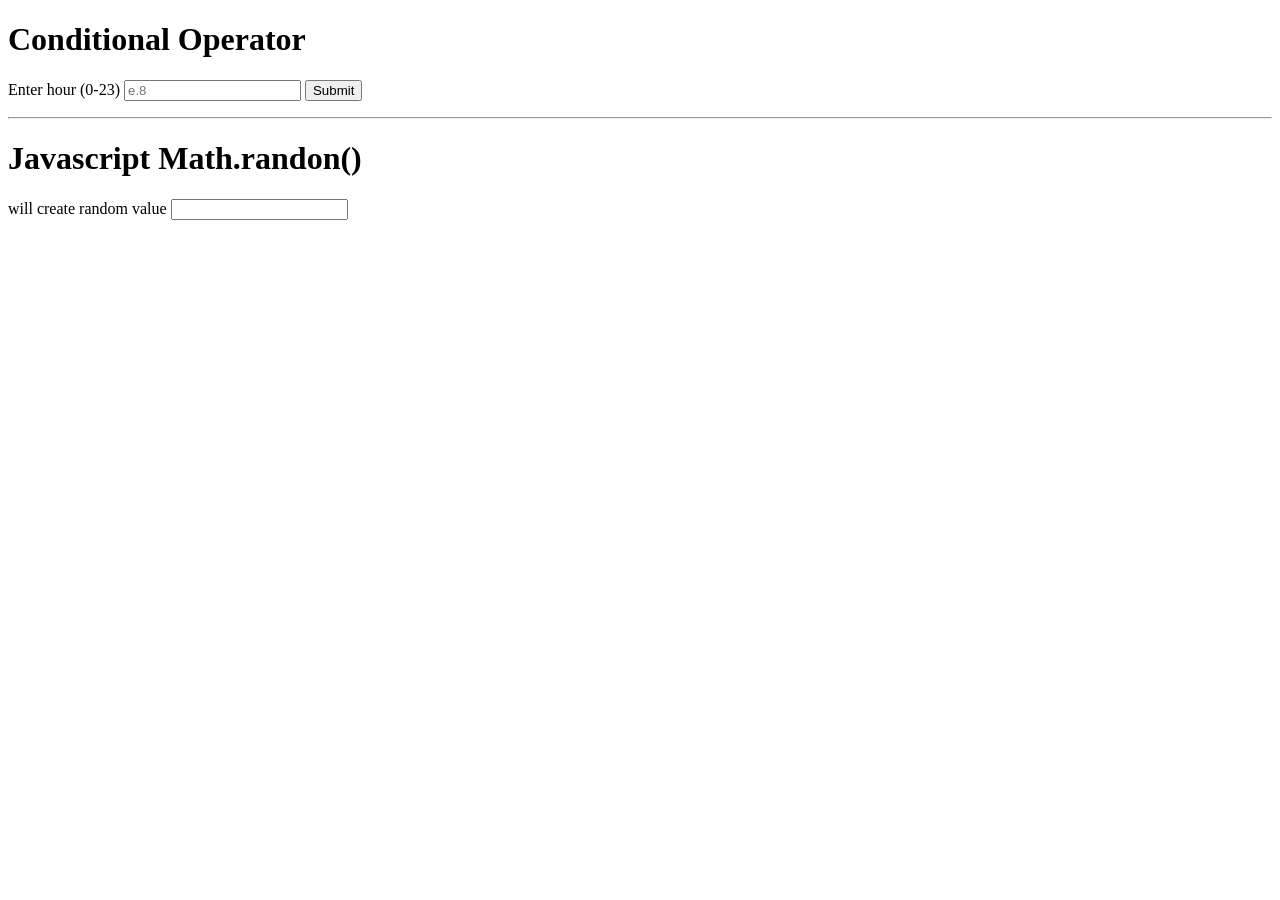
<file: LearnJS/Conditional/index.html>
<!DOCTYPE html>
<html lang="en">
<head>
    <meta charset="UTF-8">
    <meta name="viewport" content="width=device-width, initial-scale=1.0">
    <title>Document</title>
</head>
<body>
    
    <h1>Conditional Operator</h1>


    <label for="timeInput"> Enter hour (0-23)</label>
    <input type="number" id="timeInput" placeholder="e.8">
    <button onclick="getGreeting()">Submit</button>


    <p id="greetingMessage"></p>




    <hr>
    <h1>Javascript Math.randon()</h1>


    <label for="radom">will create random value </label>
    <input type="number">

    <script src="script.js"></script>
</body>
</html>
</file>
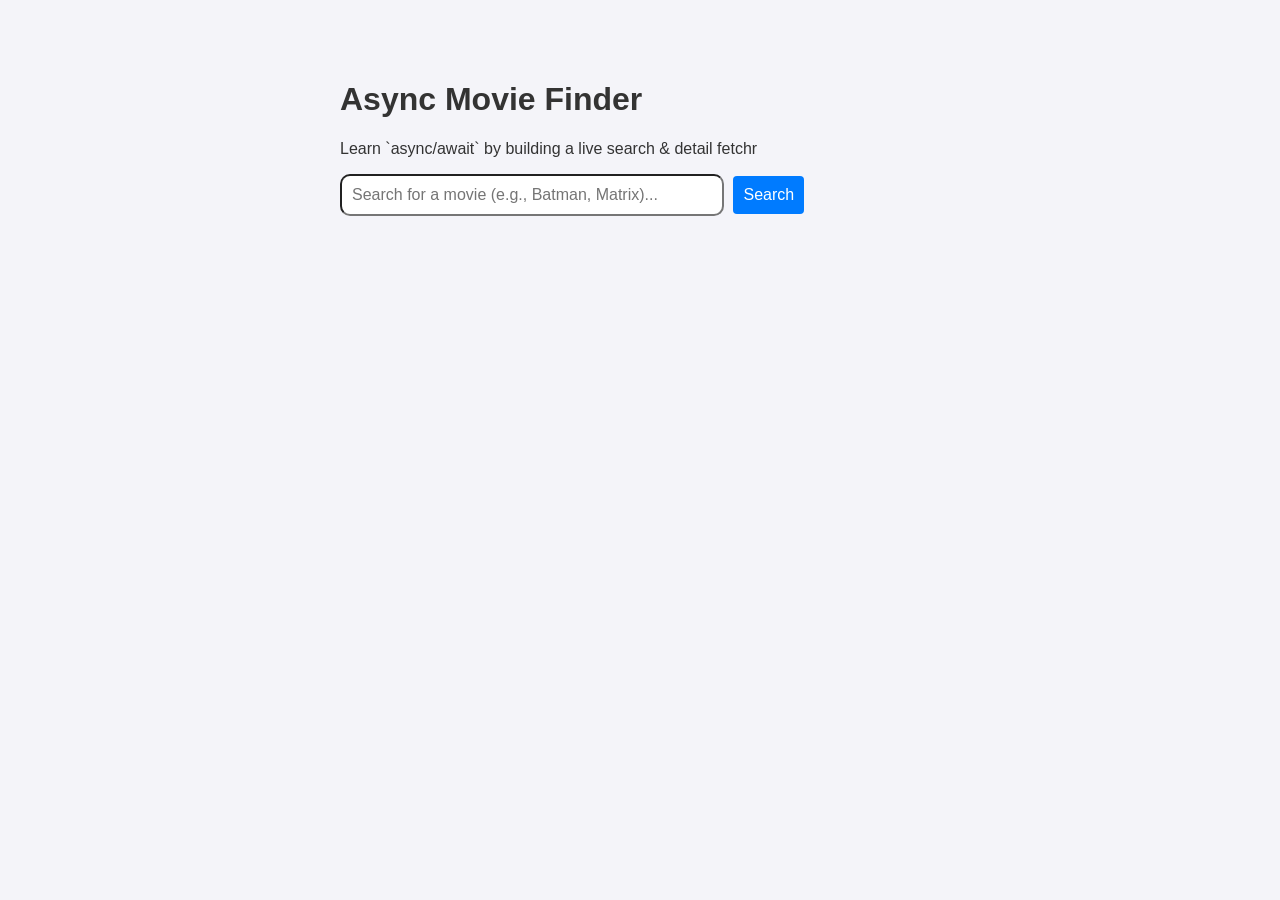
<file: LearnJS/Async/1.project1/index.html>
<!DOCTYPE html>
<html lang="en">
<head>
    <meta charset="UTF-8">
    <meta name="viewport" content="width=device-width, initial-scale=1.0">
    
    <link rel="stylesheet" href="style.css">
    <title>Document</title>
</head>
<body>


    <h1>Async Movie Finder</h1>

    <p>Learn `async/await` by building a live search & detail fetchr</p>


  <div>
    <input type="text" id="searchInput" placeholder="Search for a movie (e.g., Batman, Matrix)...">
    <button id="searchBtn">Search</button>
  </div>

  <div id="statusMessage"></div>
  <div id="resultsContainer"></div>
  <div id="detailContainer"></div>



    <script src="script.js"></script>
    
</body>
</html>
</file>
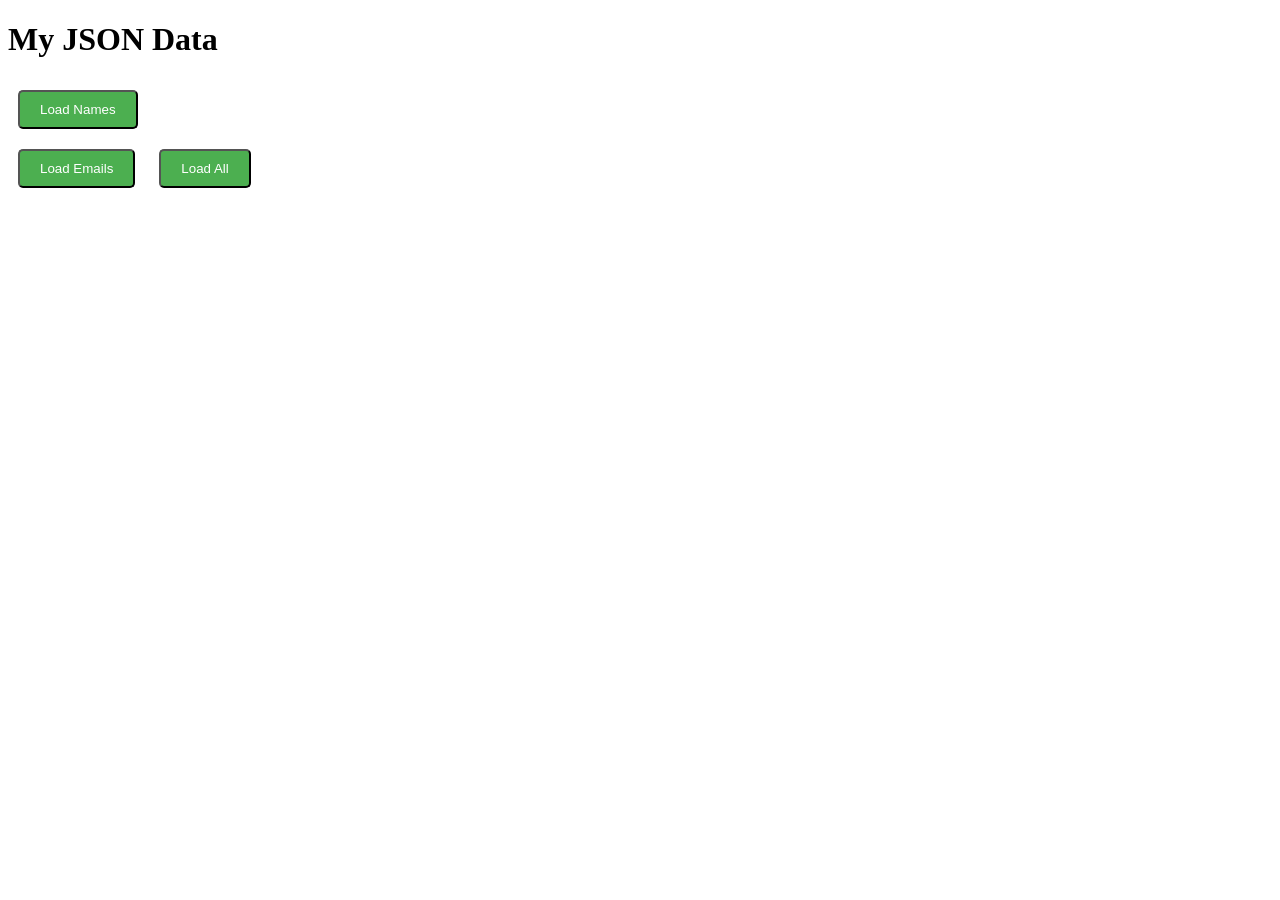
<file: LearnJS/DOM/2.JSON/index.html>
<!DOCTYPE html>
<html lang="en">
<head>
    <meta charset="UTF-8">
    <meta name="viewport" content="width=device-width, initial-scale=1.0">
    <title>Document</title>

    <link rel="stylesheet" href="style.css"> 

</head>
<body>
    <h1>My JSON Data</h1>
    <div id="data-container">


    </div>
    <button onclick="handleLoadNames()">Load Names</button>


    <div id="email-container"></div>

    <button onclick="handleLoadEmails()">Load Emails</button>






  <button onclick="handleLoadAll()">Load All</button>
    


    <script src="script.js"></script>
</body>
</html>
</file>
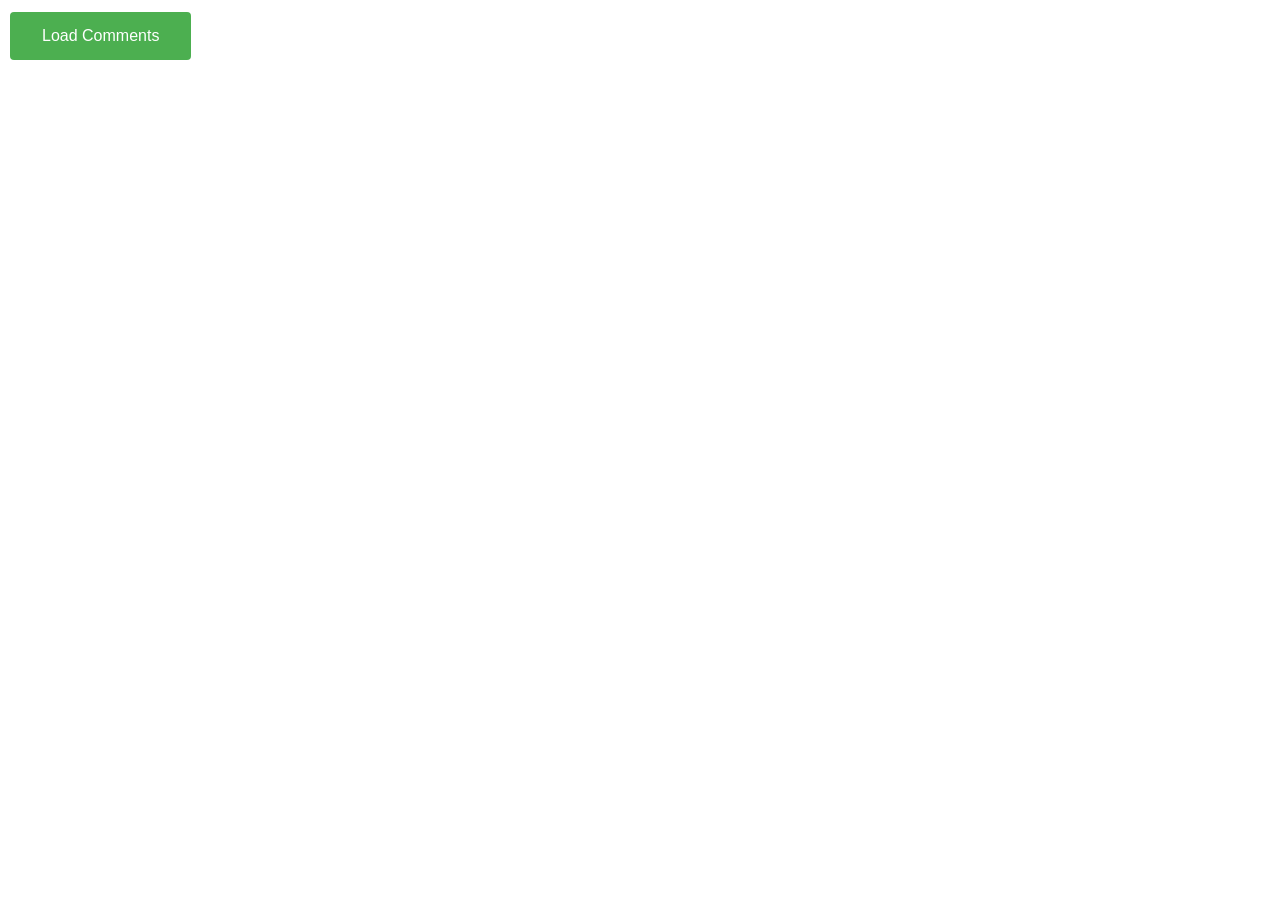
<file: LearnJS/DOM/4.json_comments/index.html>
<!DOCTYPE html>
<html lang="en">
<head>
    <meta charset="UTF-8">
    <meta name="viewport" content="width=device-width, initial-scale=1.0">
    <link rel="stylesheet" href="style.css">
    <title>Json comments from api</title>
</head>
<body>
    <div class="container" id="container">


    </div>
    <button class="btn" onclick="commentloads()">Load Comments</button>


    <script src="script.js"></script>
    
</body>
</html>
</file>
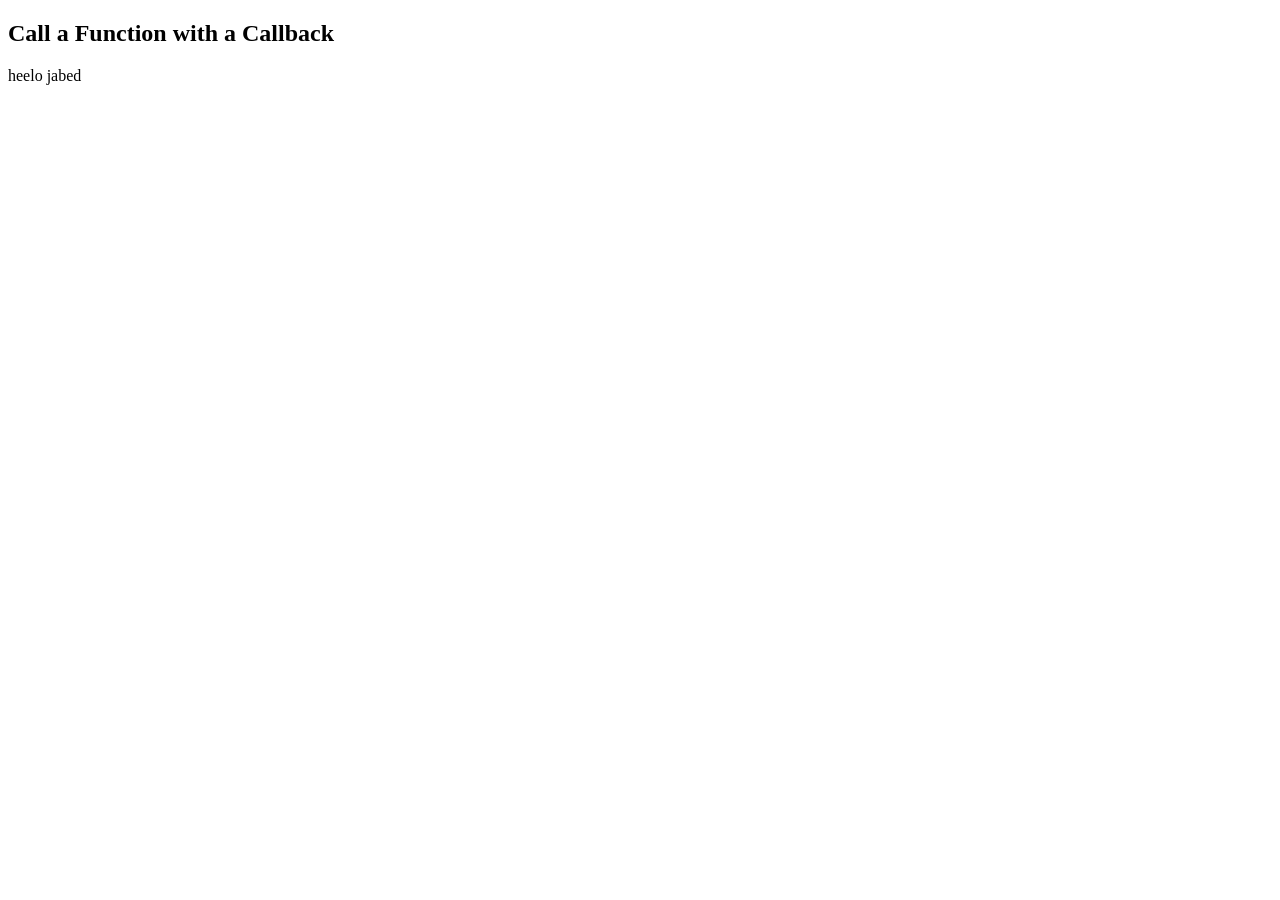
<file: LearnJS/LearnFromw3school/async/index.html>
<!DOCTYPE html>
<html lang="en">
<head>
    <meta charset="UTF-8">
    <meta name="viewport" content="width=device-width, initial-scale=1.0">
    <title>Document</title>
</head>
<body>
    
    <h2>Call a Function with a Callback</h2>
    <p id="demo"></p>

    <p id="async"></p>

    <script src="script.js"></script>
</body>
</html>
</file>
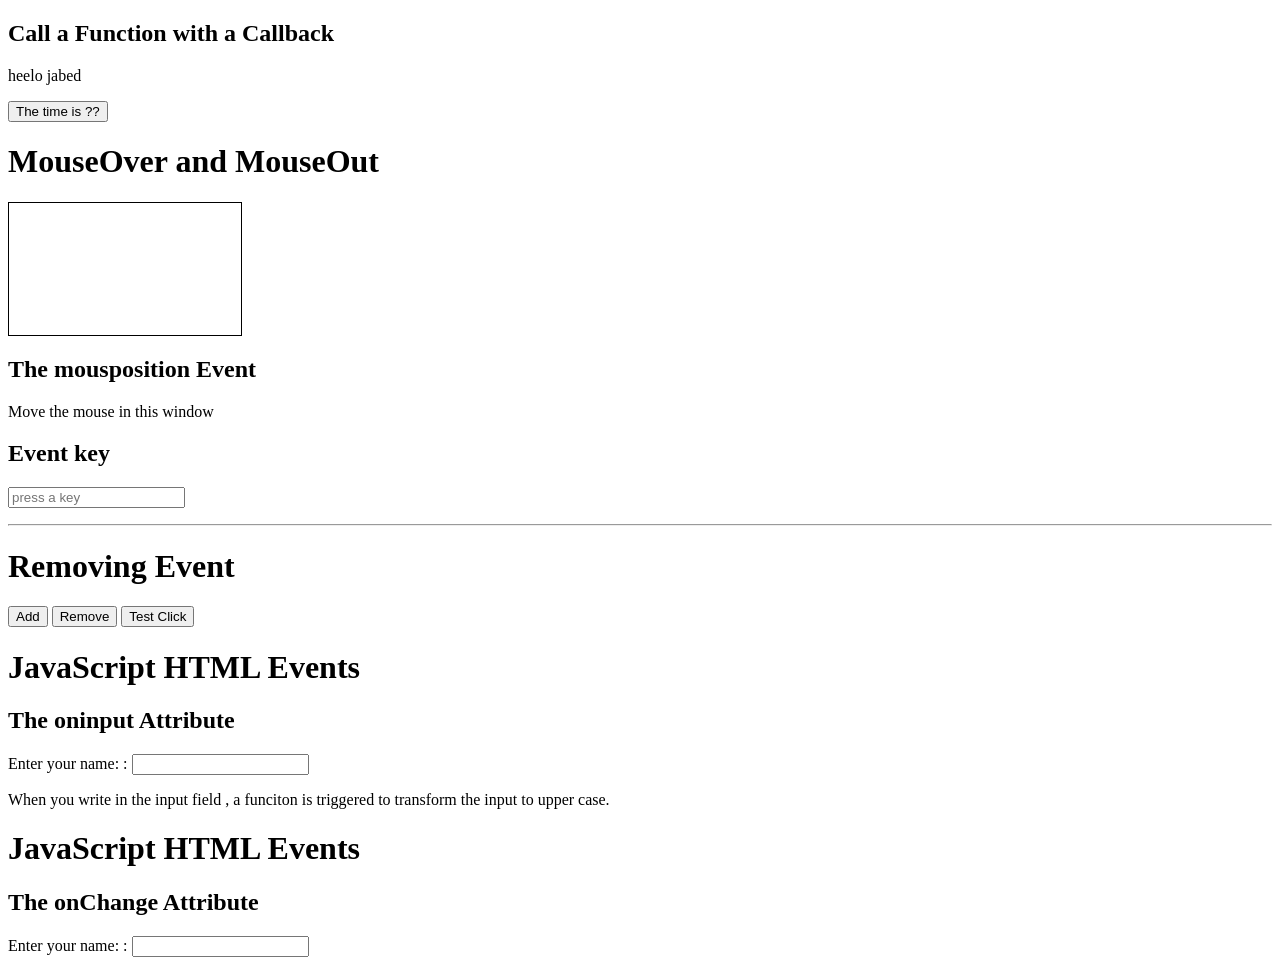
<file: LearnJS/LearnFromw3school/events/index.html>
<!DOCTYPE html>
<html lang="en">
<head>
    <meta charset="UTF-8">
    <meta name="viewport" content="width=device-width, initial-scale=1.0">
    <link rel="stylesheet" href="style.css">
    <title>Document</title>
</head>
<body>
    
    <h2>Call a Function with a Callback</h2>
    <p id="demo"></p>

    <p id="async"></p>

    <button onclick="document.getElementById('date').innerHTML=Date()">The time is ??</button>
    <h2 id="date"></h2>



    <h1>MouseOver and MouseOut</h1>


    <div id="box">

    </div>



    <h2>The mousposition Event</h2>

    <p id="move">Move the mouse in this window</p>



    <h2>Event key</h2>

    <input type="text" id="k" placeholder="press a key">

    <p id="kk"></p>

    <hr>

    <h1>Removing Event</h1>

  <button id="add">Add</button>
  <button id="remove">Remove</button>
  <button id="test">Test Click</button>

  <p id="removetest"></p>




<h1>JavaScript HTML Events</h1>
<h2>The oninput Attribute</h2>



Enter your name: : <input type="text" id="fname"oninput="upperCase()">

<p> When you write in the input field , a funciton is triggered to transform the input to upper case.</p>


<h1>JavaScript HTML Events</h1>
<h2>The onChange Attribute</h2>

Enter your name: : <input type="text" id="Fname"onchange="uppercase()">




    <script src="script.js"></script>
</body>
</html>
</file>
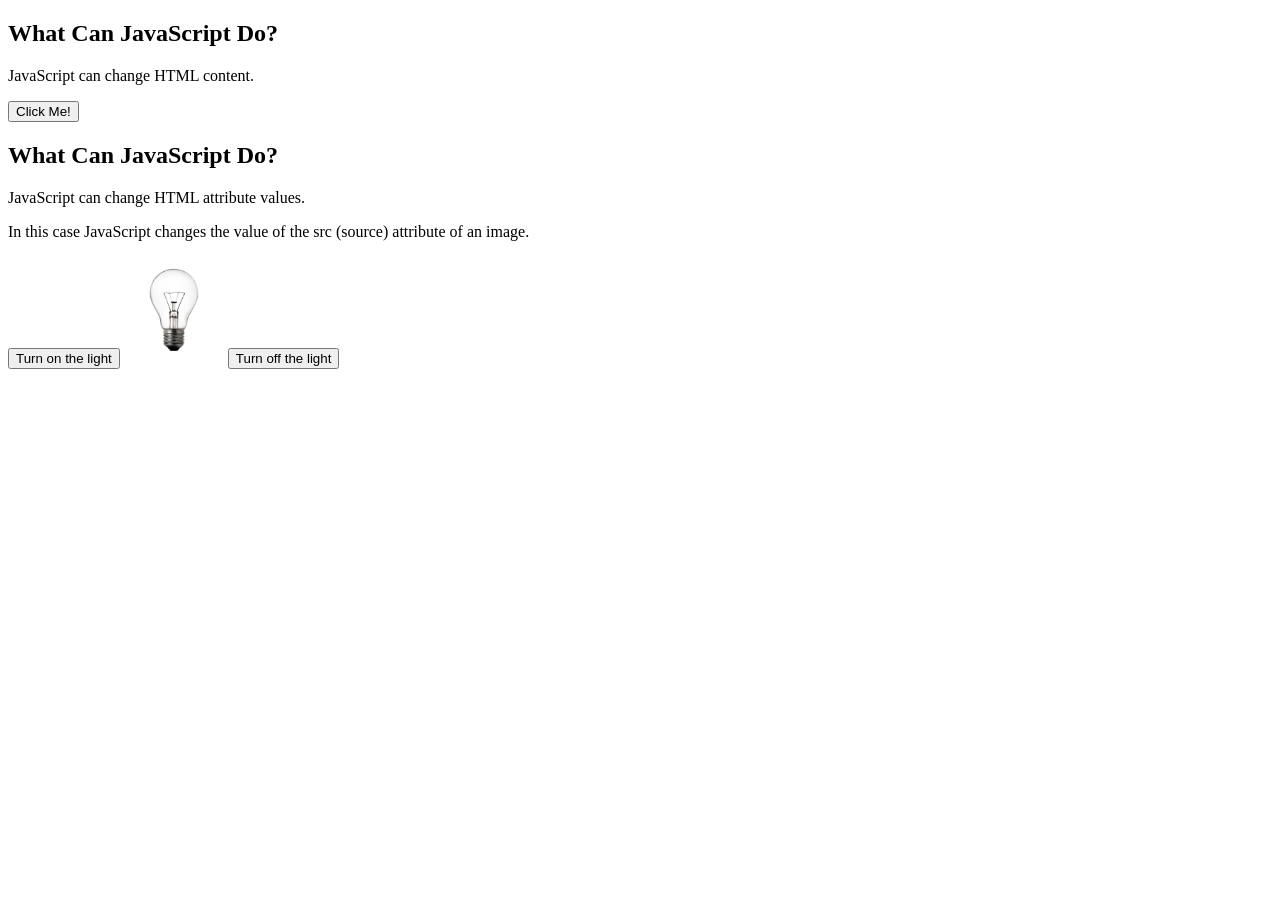
<file: LearnJS/LearnFromw3school/Fundamental/index.html>
<!DOCTYPE html>
<html lang="en">
<head>
    <meta charset="UTF-8">
    <meta name="viewport" content="width=device-width, initial-scale=1.0">
    <title>Document</title>
</head>
<body>
    

        <h2>What Can JavaScript Do?</h2>

    <p id="demo">JavaScript can change HTML content.</p>

    <button type="button" onclick="changeText()">Click Me!</button>


    <script src="script.js"></script>






    <h2>What Can JavaScript Do?</h2>

<p>JavaScript can change HTML attribute values.</p>

<p>In this case JavaScript changes the value of the src (source) attribute of an image.</p>

<button onclick="LightOn()">Turn on the light</button>

<img id="myImage" src="LightOff.jpg" style="width:100px">

<button onclick="LightOff()">Turn off the light</button>



</body>
</html>
</file>
<file: LearnJS/Async/1.project1/style.css>
body{
    font-family: Arial, Helvetica, sans-serif;
    max-width: 600px;
    margin: 40px auto;
    padding: 20px;
    background: #f4f4f9;
    color: #333;


}
input,button{
    padding: 10px;
    font-size: 16px;
    margin-right: 5px;
    border-radius: 10px;

}
input{
    width: 60%;;
}
button { 
    cursor: pointer;
     background: #007bff; 
     color: white; 
     border: none; 
     border-radius: 4px; }


button:hover { background: #0056b3; }    


.card { background: white; padding: 15px; margin-top: 15px; border-radius: 6px; box-shadow: 0 2px 4px rgba(0,0,0,0.1); }
    .loader { color: #007bff; font-weight: bold; margin-top: 10px; }
    .error { color: red; font-weight: bold; margin-top: 10px; }
    .movie-item { cursor: pointer; padding: 8px; border-bottom: 1px solid #eee; }
    .movie-item:hover { background: #f0f0f0; }
</file>
<file: LearnJS/DOM/2.JSON/style.css>
button{
    padding: 10px 20px;
    background-color: #4CAF50;
    color: white;
    border-radius: 5px;
    margin: 10px;
    

}
button:hover{
    background-color: #45a049;
    cursor: pointer;
    box-shadow: 0 4px 8px rgba(0, 0, 0, 0.2);
    font-weight: bold;
}
</file>
<file: LearnJS/DOM/4.json_comments/style.css>
.btn{
    background-color: #4CAF50;
    border:none;
    color: white;   
    padding: 15px 32px;
    text-align: center;
    text-decoration: none;
    display: inline-block;
    margin: 4px 2px;
    font-size: 16px;
    cursor: pointer;
    transition-duration: 0.4s;
    border-radius: 4px;
}
.btn:hover{
    box-shadow: 0 8px 16px 0 rgba(0,0,0,0.6);
    color: #4CAF50;
    border: 2px solid #4CAF50;
    background-color: white;
}

.container{
    display:grid;
    grid-template-columns: repeat(3,1fr);
    grid-gap: 10px;
}
</file>
<file: LearnJS/LearnFromw3school/events/style.css>
#box{
    width: 200px;;
    height: 100px;
    padding:16px;
    border:1px solid #000;
}
</file>
